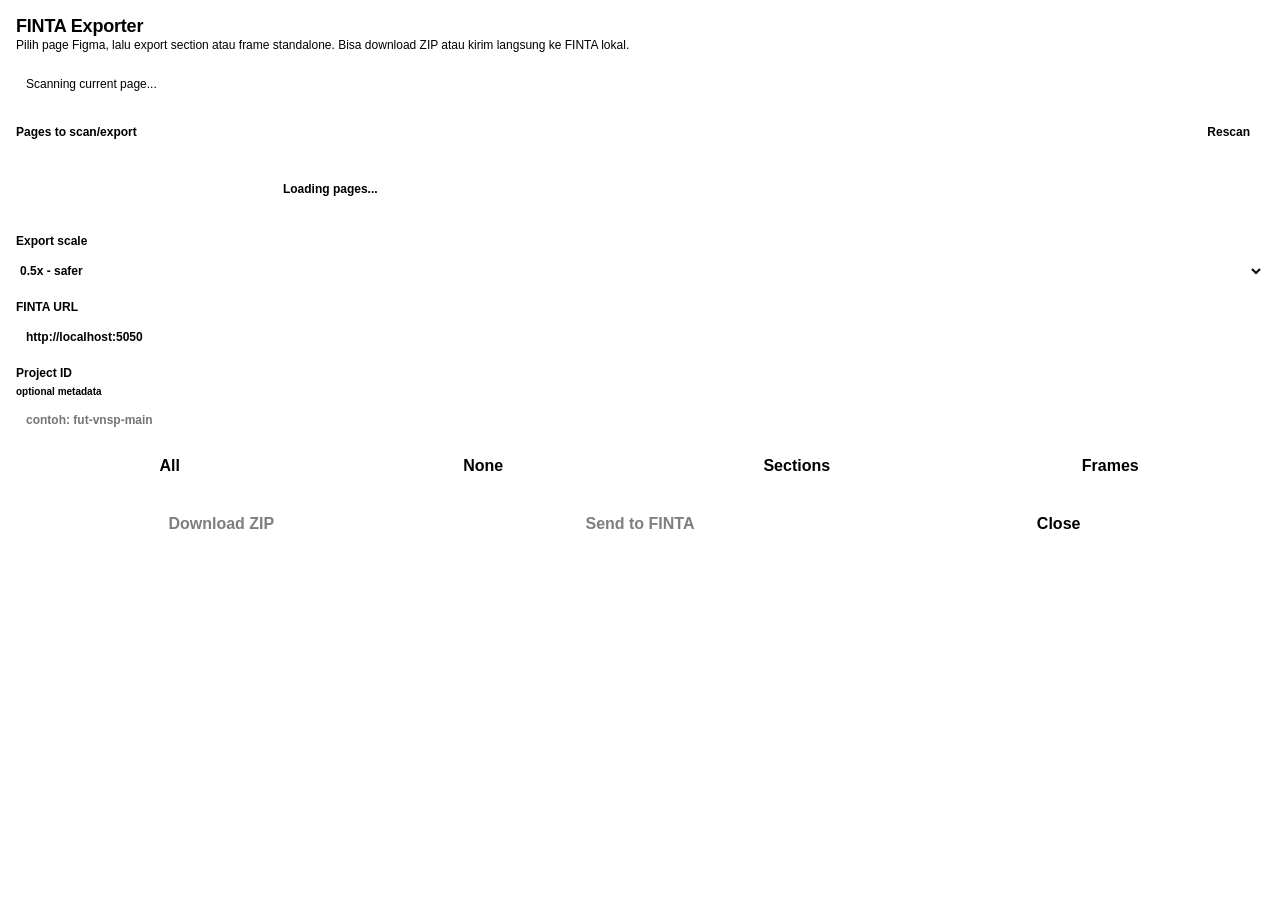
<file: figma-plugin-fut-section-exporter/ui.html>
﻿<!doctype html>
<html>
<head>
  <meta charset="utf-8">
  <style>
    :root { color-scheme: light dark; }
    body { margin: 0; font-family: Inter, Arial, sans-serif; background: var(--figma-color-bg); color: var(--figma-color-text); }
    .shell { padding: 16px; display: grid; gap: 12px; }
    h1 { margin: 0; font-size: 18px; letter-spacing: -.2px; }
    p { margin: 0; color: var(--figma-color-text-secondary); line-height: 1.45; font-size: 12px; }
    .meta { border: 1px solid var(--figma-color-border); border-radius: 8px; padding: 10px; background: var(--figma-color-bg-secondary); }
    .toolbar { display: grid; gap: 8px; }
    .quick { display: grid; grid-template-columns: repeat(4, 1fr); gap: 6px; }
    .page-picker { display: grid; gap: 8px; }
    .page-grid { max-height: 150px; overflow: auto; display: grid; grid-template-columns: repeat(2, minmax(0, 1fr)); gap: 7px; padding: 8px; border: 1px solid var(--figma-color-border); border-radius: 8px; background: var(--figma-color-bg-secondary); }
    .page-option { min-width: 0; display: grid; grid-template-columns: auto minmax(0, 1fr); gap: 7px; align-items: center; min-height: 40px; padding: 8px; border: 1px solid var(--figma-color-border); border-radius: 7px; background: var(--figma-color-bg); font-size: 11px; font-weight: 700; overflow-wrap: anywhere; }
    .page-option input { margin: 0; }
    .page-toolbar { display: flex; justify-content: space-between; gap: 8px; align-items: center; }
    .page-toolbar span { font-size: 12px; font-weight: 800; }
    .page-toolbar button { min-height: 32px; padding: 0 14px; }
    @media (max-width: 520px) { .page-grid { grid-template-columns: 1fr; } }

    label { display: grid; gap: 6px; font-size: 12px; font-weight: 700; }
    input, select, button { min-height: 34px; border-radius: 6px; border: 1px solid var(--figma-color-border); background: var(--figma-color-bg); color: var(--figma-color-text); font: inherit; box-sizing: border-box; }
    input { padding: 0 10px; width: 100%; }
    button { cursor: pointer; font-weight: 700; }
    button.primary { background: var(--figma-color-bg-brand); color: var(--figma-color-text-onbrand); border-color: var(--figma-color-bg-brand); }
    button:disabled { opacity: .5; cursor: not-allowed; }
    .list { max-height: 330px; overflow: auto; display: grid; gap: 7px; padding-right: 2px; }
    .row { display: grid; grid-template-columns: auto 1fr; gap: 10px; border: 1px solid var(--figma-color-border); border-radius: 8px; padding: 9px; background: var(--figma-color-bg); }
    .row strong { display: flex; align-items: center; gap: 6px; font-size: 12px; overflow-wrap: anywhere; }
    .row span { display: block; margin-top: 3px; font-size: 11px; color: var(--figma-color-text-secondary); overflow-wrap: anywhere; }
    .badge { display: inline-block; padding: 1px 6px; border-radius: 999px; background: var(--figma-color-bg-secondary); border: 1px solid var(--figma-color-border); font-size: 10px; white-space: nowrap; }
    .section-badge { color: var(--figma-color-text-brand); }
    .frame-badge { color: var(--figma-color-text-success); }
    .page-separator { margin-top: 6px; padding: 6px 2px 2px; font-size: 11px; font-weight: 800; color: var(--figma-color-text-secondary); text-transform: uppercase; letter-spacing: .06em; }
    .production-fields { display: grid; grid-template-columns: 1fr; gap: 8px; }
    label small { color: var(--figma-color-text-secondary); font-weight: 600; }
    .actions { display: grid; grid-template-columns: 1fr 1fr 1fr; gap: 8px; }
    .status { min-height: 18px; font-size: 12px; color: var(--figma-color-text-secondary); }
    .error { color: var(--figma-color-text-danger); }
    .empty { border: 1px dashed var(--figma-color-border); border-radius: 8px; padding: 18px; text-align: center; }
  </style>
</head>
<body>
  <main class="shell">
    <div>
      <h1>FINTA Exporter</h1>
      <p>Pilih page Figma, lalu export section atau frame standalone. Bisa download ZIP atau kirim langsung ke FINTA lokal.</p>
    </div>

    <div class="meta"><p id="summary">Scanning current page...</p></div>

    <div class="toolbar">
      <label class="page-picker">
        <div class="page-toolbar">
          <span>Pages to scan/export</span>
          <button id="rescan" type="button">Rescan</button>
        </div>
        <div id="pageChecks" class="page-grid"><div class="empty">Loading pages...</div></div>
      </label>
    </div>

    <label>Export scale
      <select id="scale">
        <option value="1">1x - high quality</option>
        <option value="0.5" selected>0.5x - safer</option>
        <option value="0.25">0.25x - very large nodes</option>
      </select>
    </label>

    <label>FINTA URL
      <input id="playgroundUrl" value="http://localhost:5050" spellcheck="false">
    </label>

    <div class="production-fields">
      <label>Project ID <small>optional metadata</small>
        <input id="projectId" placeholder="contoh: fut-vnsp-main" spellcheck="false">
      </label>
    </div>

    <div class="quick">
      <button type="button" data-select="all">All</button>
      <button type="button" data-select="none">None</button>
      <button type="button" data-select="SECTION">Sections</button>
      <button type="button" data-select="FRAME">Frames</button>
    </div>

    <section id="itemList" class="list"></section>

    <div class="actions">
      <button id="export" class="primary" type="button" disabled>Download ZIP</button>
      <button id="send" type="button" disabled>Send to FINTA</button>
      <button id="cancel" type="button">Close</button>
    </div>
    <div id="status" class="status"></div>
  </main>

  <script>
    const state = { items: [], pages: [], pageIds: [], currentPageId: '', pageName: '', pendingAction: 'download' };
    const $ = (id) => document.getElementById(id);

    function setStatus(message, error = false) {
      $('status').textContent = message || '';
      $('status').className = error ? 'status error' : 'status';
    }
    function setBusy(busy) {
      $('export').disabled = busy || !state.items.length;
      $('send').disabled = busy || !state.items.length;
    }
    function selectedIds() {
      return Array.from(document.querySelectorAll('input[type="checkbox"]:checked')).map((input) => input.value);
    }
    function escapeHtml(value) {
      return String(value || '').replaceAll('&', '&amp;').replaceAll('<', '&lt;').replaceAll('>', '&gt;').replaceAll('"', '&quot;').replaceAll("'", '&#039;');
    }
    function selectedPageIds() {
      const checked = Array.from(document.querySelectorAll('#pageChecks input[type="checkbox"]:checked')).map((input) => input.value);
      return checked.length ? checked : (state.currentPageId ? [state.currentPageId] : []);
    }
    function syncPages() {
      const wrap = $('pageChecks');
      const previous = new Set(state.pageIds && state.pageIds.length ? state.pageIds : [state.currentPageId]);
      wrap.innerHTML = '';
      state.pages.forEach((page) => {
        const label = document.createElement('label');
        label.className = 'page-option';
        label.innerHTML = `<input type="checkbox" value="${escapeHtml(page.id)}" ${previous.has(page.id) ? 'checked' : ''}> <span>${escapeHtml(page.name)}</span>`;
        wrap.appendChild(label);
      });
      if (!state.pages.length) wrap.innerHTML = '<div class="empty">No pages found.</div>';
    }    function renderItems() {
      const sections = state.items.filter((item) => item.type === 'SECTION').length;
      const frames = state.items.filter((item) => item.type === 'FRAME').length;
      $('summary').textContent = `${state.pageName || 'Selected page'} - ${sections} section(s), ${frames} frame(s)`;
      const list = $('itemList');
      list.innerHTML = '';
      if (!state.items.length) {
        list.innerHTML = '<div class="empty"><strong>No section or standalone frame found.</strong><p>Choose another page, or make sure the frame is outside any section.</p></div>';
        setBusy(false);
        return;
      }
      let lastPage = '';
      state.items.forEach((item, index) => {
        if (item.pageName !== lastPage) {
          const separator = document.createElement('div');
          separator.className = 'page-separator';
          separator.textContent = item.pageName;
          list.appendChild(separator);
          lastPage = item.pageName;
        }
        const row = document.createElement('label');
        row.className = 'row';
        row.dataset.type = item.type;
        const badgeClass = item.type === 'SECTION' ? 'section-badge' : 'frame-badge';
        row.innerHTML = `
          <input type="checkbox" value="${escapeHtml(item.id)}" checked>
          <div>
            <strong><span class="badge ${badgeClass}">${escapeHtml(item.type)}</span>${index + 1}. ${escapeHtml(item.name)}</strong>
            <span>${item.width}x${item.height} - x ${item.x}, y ${item.y}</span>
          </div>`;
        list.appendChild(row);
      });
      setBusy(false);
    }

    function crc32(bytes) {
      let table = crc32.table;
      if (!table) {
        table = crc32.table = new Uint32Array(256);
        for (let i = 0; i < 256; i += 1) {
          let c = i;
          for (let k = 0; k < 8; k += 1) c = c & 1 ? 0xedb88320 ^ (c >>> 1) : c >>> 1;
          table[i] = c >>> 0;
        }
      }
      let crc = -1;
      for (let i = 0; i < bytes.length; i += 1) crc = (crc >>> 8) ^ table[(crc ^ bytes[i]) & 0xff];
      return (crc ^ -1) >>> 0;
    }
    function u16(value) { return [value & 255, (value >>> 8) & 255]; }
    function u32(value) { return [value & 255, (value >>> 8) & 255, (value >>> 16) & 255, (value >>> 24) & 255]; }
    function dosDateTime(date) {
      return { time: (date.getHours() << 11) | (date.getMinutes() << 5) | Math.floor(date.getSeconds() / 2), day: ((date.getFullYear() - 1980) << 9) | ((date.getMonth() + 1) << 5) | date.getDate() };
    }
    function makeZip(files) {
      const encoder = new TextEncoder();
      const chunks = [];
      const central = [];
      let offset = 0;
      const now = dosDateTime(new Date());
      files.forEach((file) => {
        const name = encoder.encode(file.name);
        const data = file.bytes instanceof Uint8Array ? file.bytes : new Uint8Array(file.bytes);
        const crc = crc32(data);
        const local = new Uint8Array([...u32(0x04034b50), ...u16(20), ...u16(0), ...u16(0), ...u16(now.time), ...u16(now.day), ...u32(crc), ...u32(data.length), ...u32(data.length), ...u16(name.length), ...u16(0)]);
        chunks.push(local, name, data);
        central.push({ name, crc, size: data.length, offset });
        offset += local.length + name.length + data.length;
      });
      const centralStart = offset;
      central.forEach((file) => {
        const header = new Uint8Array([...u32(0x02014b50), ...u16(20), ...u16(20), ...u16(0), ...u16(0), ...u16(now.time), ...u16(now.day), ...u32(file.crc), ...u32(file.size), ...u32(file.size), ...u16(file.name.length), ...u16(0), ...u16(0), ...u16(0), ...u16(0), ...u32(0), ...u32(file.offset)]);
        chunks.push(header, file.name);
        offset += header.length + file.name.length;
      });
      const centralSize = offset - centralStart;
      chunks.push(new Uint8Array([...u32(0x06054b50), ...u16(0), ...u16(0), ...u16(central.length), ...u16(central.length), ...u32(centralSize), ...u32(centralStart), ...u16(0)]));
      return new Blob(chunks, { type: 'application/zip' });
    }
    function buildZipBlob(payload, pageGroup = null) {
      const manifest = {
        source: 'figma-plugin-fut-exporter',
        exportType: 'fut_plugin_zip',
        pageName: pageGroup?.pageName || state.pageName,
        exportedAt: payload.exportedAt,
        scale: payload.scale,
        containsToken: false,
        projectId: $('projectId')?.value.trim() || '',
        files: (pageGroup?.exports || payload.exports).map((item, index) => ({ order: index + 1, filename: item.filename, item: item.item })),
      };
      const encoder = new TextEncoder();
      const exportItems = pageGroup?.exports || payload.exports;
      const files = exportItems.map((item) => ({ name: item.filename, bytes: new Uint8Array(item.bytes) }));
      files.push({ name: 'manifest.json', bytes: encoder.encode(JSON.stringify(manifest, null, 2)) });
      return makeZip(files);
    }
    function safeZipName() {
      return String(state.pageName || 'figma-export').toLowerCase().replace(/[^a-z0-9]+/g, '-').replace(/^-+|-+$/g, '') || 'figma-export';
    }
    function groupExportsByPage(exports) {
      const groups = new Map();
      exports.forEach((item) => {
        const pageId = item.item?.pageId || 'unknown-page';
        if (!groups.has(pageId)) groups.set(pageId, { pageId, pageName: item.item?.pageName || 'Unknown page', exports: [] });
        groups.get(pageId).exports.push(item);
      });
      return Array.from(groups.values());
    }
    function downloadZip(payload) {
      const blob = buildZipBlob(payload);
      const url = URL.createObjectURL(blob);
      const link = document.createElement('a');
      link.href = url;
      link.download = `fut-sections-frames-${safeZipName()}.zip`;
      link.click();
      URL.revokeObjectURL(url);
    }
    async function sendZipToPlayground(payload) {
      const baseUrl = $('playgroundUrl').value.trim().replace(/\/+$/, '');
      if (!baseUrl) throw new Error('FINTA URL wajib diisi. Contoh: http://localhost:5050');
      const groups = groupExportsByPage(payload.exports);
      const results = [];
      for (const group of groups) {
        setStatus(`Sending ${group.pageName} to FINTA...`);
        const headers = { 'Content-Type': 'application/zip' };
        const projectId = $('projectId')?.value.trim() || '';
        if (projectId) headers['X-FUT-Project-ID'] = projectId;
        const response = await fetch(`${baseUrl}/api/plugin-import`, {
          method: 'POST',
          headers,
          body: buildZipBlob(payload, group),
        });
        let data = {};
        try { data = await response.json(); } catch (error) { data = {}; }
        if (!response.ok) throw new Error(data.error || `FINTA menolak ZIP untuk ${group.pageName}. HTTP ${response.status}`);
        results.push({...data, pageName: group.pageName});
      }
      return {imports: results, image_count: payload.exports.length};
    }

    function scan() {
      setStatus('Scanning selected page...');
      parent.postMessage({ pluginMessage: { type: 'scan-items', pageIds: selectedPageIds() } }, '*');
    }
    function requestExport(action) {
      const ids = selectedIds();
      if (!ids.length) {
        setStatus('Pilih minimal satu section atau frame dulu.', true);
        return;
      }
      state.pendingAction = action;
      setBusy(true);
      setStatus(`${action === 'send' ? 'Exporting and sending' : 'Exporting'} ${ids.length} item(s)...`);
      parent.postMessage({ pluginMessage: { type: 'export-items', ids, scale: Number($('scale').value) } }, '*');
    }

    document.querySelectorAll('button[data-select]').forEach((button) => {
      button.onclick = () => {
        const value = button.dataset.select;
        document.querySelectorAll('input[type="checkbox"]').forEach((input) => {
          const type = input.closest('.row').dataset.type;
          input.checked = value === 'all' || (value !== 'none' && type === value);
        });
      };
    });

    $('pageChecks').onchange = scan;
    $('rescan').onclick = scan;
    $('export').onclick = () => requestExport('download');
    $('send').onclick = () => requestExport('send');
    $('cancel').onclick = () => parent.postMessage({ pluginMessage: { type: 'cancel' } }, '*');

    onmessage = async (event) => {
      const msg = event.data.pluginMessage;
      if (!msg) return;
      if (msg.type === 'items') {
        state.items = msg.items || [];
        state.pages = msg.pages || [];
        state.pageIds = msg.pageIds || [];
        state.currentPageId = msg.currentPageId || '';
        state.pageName = msg.pageName || '';
        syncPages();
        renderItems();
        setStatus('');
      }
      if (msg.type === 'progress') setStatus(msg.message);
      if (msg.type === 'error') {
        setBusy(false);
        setStatus(msg.message || 'Export failed.', true);
      }
      if (msg.type === 'export-complete') {
        try {
          if (state.pendingAction === 'send') {
            const result = await sendZipToPlayground(msg);
            setStatus(`Sent to FINTA: ${result.imports?.length || 0} page import(s), ${result.image_count || 0} image(s).`);
          } else {
            downloadZip(msg);
            setStatus(`ZIP downloaded: ${msg.exports.length} item(s).`);
          }
        } catch (error) {
          setStatus(error.message || 'Gagal mengirim ZIP ke FINTA.', true);
        } finally {
          setBusy(false);
        }
      }
    };
  </script>
</body>
</html>
</file>
